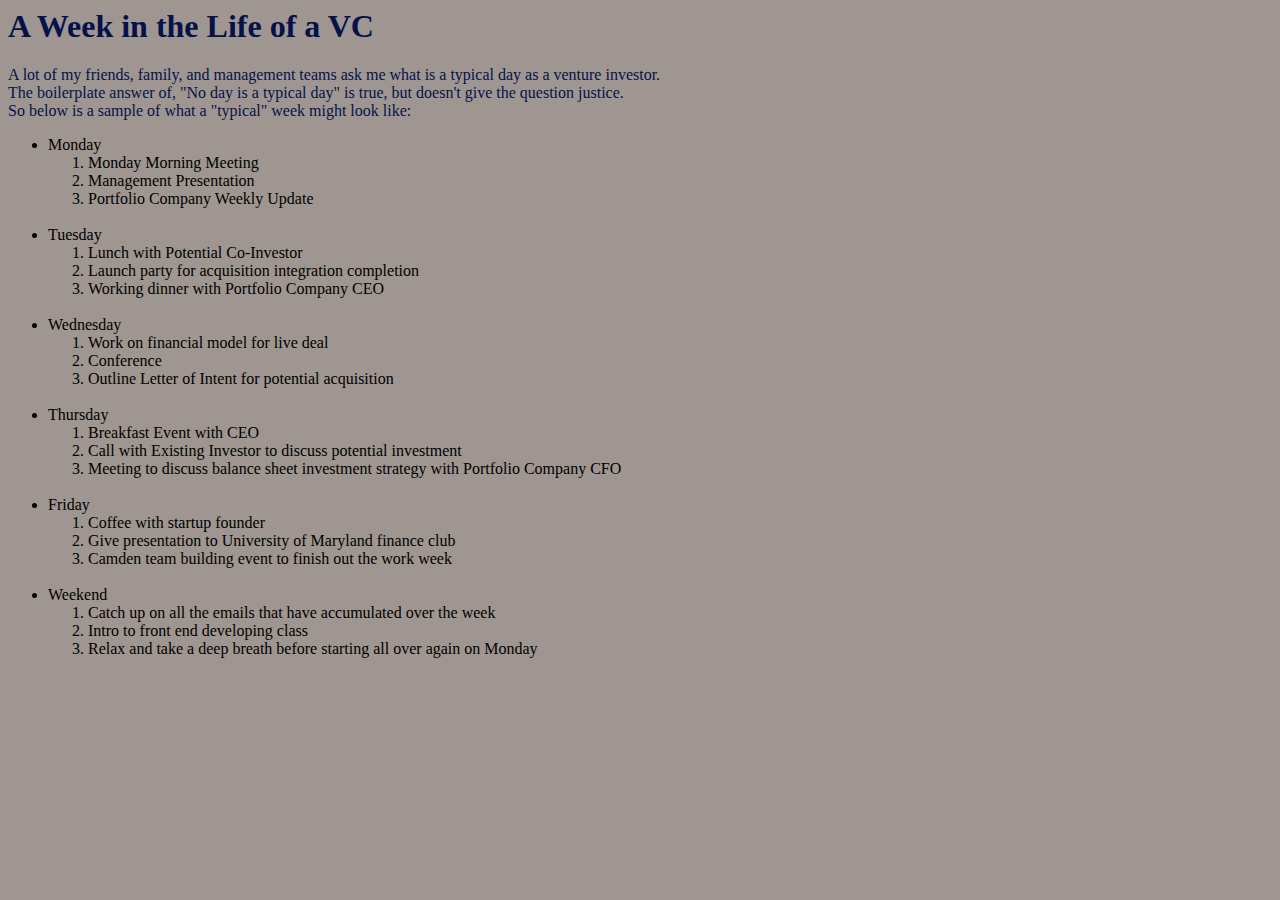
<file: wivc.html>
<html>
<head>
	<title>A Week in the Life of a VC</title>

	<link rel="stylesheet" type="text/css" href="style.css">

</head>
<body>

<!-- First post that will likely be moved to another page -->

<h1>A Week in the Life of a VC</h1>
		<p>A lot of my friends, family, and management teams ask me what is a typical day as a venture investor. <br>The boilerplate answer of, "No day is a typical day" is true, but doesn't give the question justice. <br>So below is a sample of what a "typical" week might look like:</p>


		<ul>
			<li>Monday 
				<ol>
					<li>Monday Morning Meeting</li>
					<li>Management Presentation</li>
					<li>Portfolio Company Weekly Update</li></ol></li>
			<br>
			<li>Tuesday
				<ol>
					<li>Lunch with Potential Co-Investor</li>
					<li>Launch party for acquisition integration completion</li>
					<li>Working dinner with Portfolio Company CEO</li></ol></li>
			<br>
			<li>Wednesday
				<ol>
					<li>Work on financial model for live deal</li>
					<li>Conference</li>
					<li>Outline Letter of Intent for potential acquisition</li></ol></li>
			<br>
			
			<li>Thursday
				<ol>
					<li>Breakfast Event with CEO</li>
					<li>Call with Existing Investor to discuss potential investment</li>
					<li>Meeting to discuss balance sheet investment strategy with Portfolio Company CFO</li></ol></li>
			<br>		
			
			<li>Friday
				<ol>
					<li>Coffee with startup founder</li>
					<li>Give presentation to University of Maryland finance club</li>
					<li>Camden team building event to finish out the work week</li></ol></li>

					<br>
			
			<li>Weekend
				<ol>
					<li>Catch up on all the emails that have accumulated over the week</li>
					<li>Intro to front end developing class</li>
					<li>Relax and take a deep breath before starting all over again on Monday</li></ol></li>

		</ul>
	<!-- end of first post -->

</body>
</html>
</file>
<file: style.css>
h1, h2, p {
	color: #051249;
}


body{background-color: #9f9691}

#welcome-text {
	text-align: center;
	font-size: 1.5em;
}


#table-background {
	background-color: #F8F5E1;
}

#headshot {
	padding: 2em 0em 1em 0em;
	width: 300px;
}

td, th {
	border: 1px solid #999;
	padding: 0.5em;
}

#centeralign {
	display: block;
	text-align: center;
	width: 400px;
	margin: auto;
}
</file>
